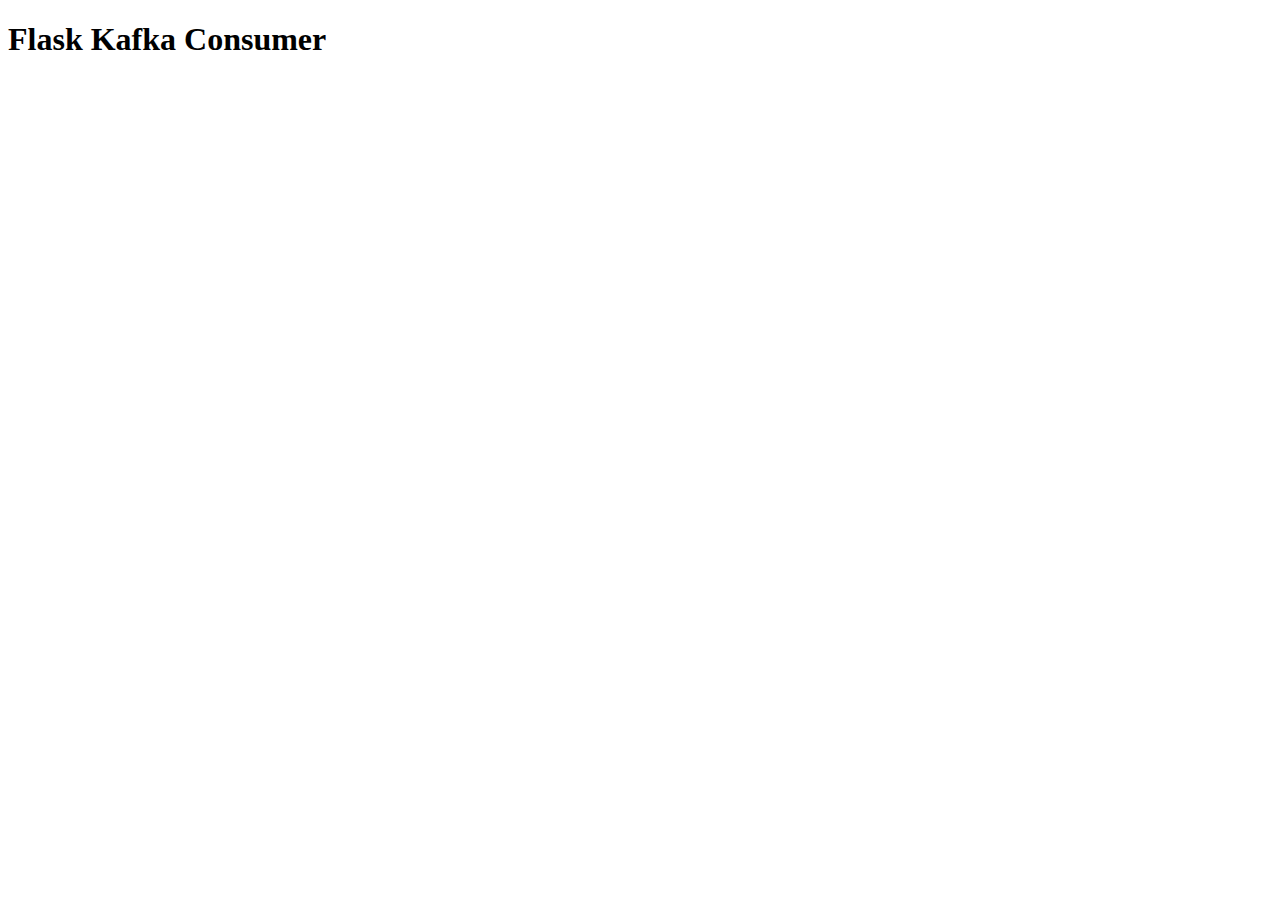
<file: py-consumer/templates/index.html>
<!doctype html>
<html>
  <head>
    <title>Flask Kafka Consumer</title>
  </head>
  <body>
    <h1>Flask Kafka Consumer</h1>
    <div id="log"></div>
    <br>
    <script>
      const log = (text, color) => {
        document.getElementById('log').innerHTML += `<span style="color: ${color}">${text}</span><br>`;
      };

      const socket = new WebSocket('ws://' + location.host + '/echo');
      socket.addEventListener('message', ev => {
        log('<<< ' + ev.data, 'blue');
      });
    </script>
  </body>
</html>
</file>
